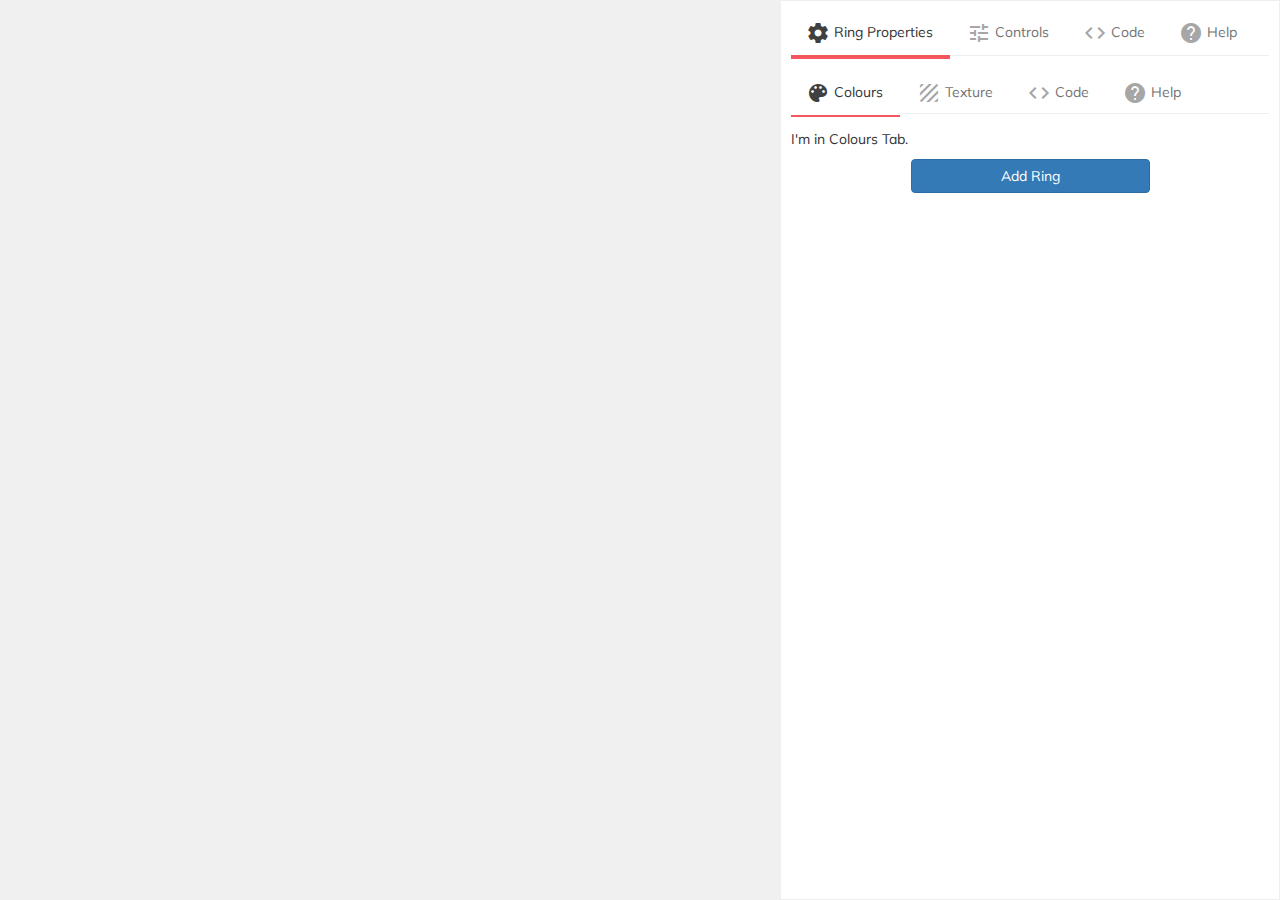
<file: index.html>
<!DOCTYPE html>
<html lang="en">
<head>
  <meta charset="utf-8">
  <link href="favicon.ico" rel="shortcut icon" type="image/icon">
  <meta name="viewport" content="width=device-width", initial-scale=1>

  <!-- BOOTSTRAP -->
  <script src="vendor/jquery/jquery.min.js"></script>
  <link rel="stylesheet" href="vendor/bootstrap/css/bootstrap.min.css">
  <script src="vendor/bootstrap/js/bootstrap.min.js"></script>

  <!-- GOOGLE FONTS -->
  <link href="https://fonts.googleapis.com/css?family=Muli" rel="stylesheet">
  <!-- MATERIAL ICONS Licensed under Apache Ver 2.0 -->
  <link href="https://fonts.googleapis.com/icon?family=Material+Icons" rel="stylesheet">

  <!--ACE EDITOR-->

  <!-- CUSTOM -->
  <link rel="stylesheet" href="css/ringlab.css">
</head>
<body style="margin: 0;">

  <!-- SIDEBAR OPTIONS PANEL -->
  <!-- Tabbable Panel With Lines from http://bootsnipp.com/snippets/featured/bootstrap-line-tabs-by-keenthemes
       Licensed under MIT -->
  <div class="container">
    <div class="options-panel tabbable-panel">
      <div class="tabbable-line">
        <ul class="nav nav-tabs">
          <li class="active">
            <a href="#properties_tab" data-toggle="tab"> <i class="material-icons">settings</i> Ring Properties</a>
          </li>
          <li class="">
            <a href="#controls_tab" data-toggle="tab"> <i class="material-icons">tune</i> Controls</a>
          </li>
          <li>
            <a href="#code_tab" data-toggle="tab"> <i class="material-icons">code</i> Code</a>
          </li>
          <li>
            <a href="#help_tab" data-toggle="tab"> <i class="material-icons">help</i> Help</a>
          </li>
        </ul>
        <div class="tab-content">
          <div class="tab-pane active" id="properties_tab">
            <div class="tabbable-panel">
              <div class="tabbable-line">
                <ul class="nav nav-tabs">
                  <li class="active">
                    <a href="#colours_tab" data-toggle="tab"> <i class="material-icons">palette</i> Colours</a>
                  </li>
                  <li class="">
                    <a href="#texture_tab" data-toggle="tab"> <i class="material-icons">texture</i> Texture</a>
                  </li>
                  <li>
                    <a href="#tab_default_3" data-toggle="tab"> <i class="material-icons">code</i> Code</a>
                  </li>
                  <li>
                    <a href="#tab_default_4" data-toggle="tab"> <i class="material-icons">help</i> Help</a>
                  </li>
                </ul>
                <div class="tab-content">
                  <div class="tab-pane active" id="colours_tab">
                    <p>
                      I'm in Colours Tab.
                    </p>
                  </div>

                  <div class="tab-pane" id="texture_tab"></div>

                  <div class="tab-pane" id="tab_default_3"></div>

                  <div class="tab-pane" id="tab_default_4"></div>

                  <button id="add_ring" type="button" class="btn btn-primary" style="margin: auto 25%; width: 50%;">Add Ring</button>
                </div>
              </div>
            </div>
          </div>
          <div class="tab-pane" id="controls_tab">
            <p>
              I'm in Tab 2
            </p>
            <div class="checkbox"><label><input id="rotationCheckbox" type="checkbox" value="" checked>  <i class="material-icons">3d_rotation</i> 3D Rotation </label></div>
            <div class="checkbox"><label><input id="panCheckbox" type="checkbox" value="" checked>  <i class="material-icons">pan_tool</i> Panning </label></div>
            <div class="checkbox"><label><input id="zoomCheckbox" type="checkbox" value="" checked>  <i class="material-icons">zoom_in</i> Zoom </label></div>
          </div>
          <div class="tab-pane" id="code_tab">
            <pre id="editor">
              {
                "colour" : "red",
                "x-location" : 0,
                "y-location" : 0,
                "z-location" : 0
              }
            </pre>
          </div>
          <div class="tab-pane" id="help_tab">
            <p>
              I'm in Tab 4
            </p>
          </div>
        </div>
      </div>
      <!--
      <div id="color-select" style="padding:10px; width: 100%; height: 25%; position: relative;">
              <input type="color" name="favcolor" value="#FF0000" style="padding:0;">
      </div>
      <div id="mat-select" style="padding:10px; width: 100%; height: 25%; position: relative;"></div>
      <div id="ring-meta" style="padding:10px; width: 100%; height: 40%; position: relative;"></div>
    -->

    </div>
  </div>

  <!-- THREEJS -->
  <script src="js/three.min.js"></script>
  <script src="js/TrackballControls.js"></script>
  <script src="js/stats.min.js"></script>
  <script src="js/ringlab.js"></script>

  <!--ACE EDITOR -->
  <script src="vendor/ace/src-min-noconflict/ace.js" type="text/javascript" charset="utf-8"></script>
  <script>
    var editor = ace.edit("editor");
    editor.setTheme("ace/theme/eclipse");
    editor.session.setMode("ace/mode/json");
  </script>

</body>
</html>
</file>
<file: css/ringlab.css>
html {
  height: 100%;
}

* {
  font-family: 'Muli', sans-serif;
}

.material-icons, .icon-text {
  vertical-align: middle;
}

.checkbox {
  padding: 10px;
}

.checkbox > .material-icons {
  padding-left: 10px;
}

canvas {
  z-index: 0;
  display: block;
}

button {
    text-align: center;
}

.options-panel {
    z-index: 1;
    top: 0px;
    right: 0px;
    width: 500px;
    height: 100%;
    position: absolute;

    background-color: white;
}

/* Tabbable Panel With Lines from http://bootsnipp.com/snippets/featured/bootstrap-line-tabs-by-keenthemes
     Licensed under MIT */
.tabbable-panel {
  border: 1px solid #eee;
  padding: 10px;
}
.tabbable-line > .nav-tabs {
  border: none;
  margin: 0px;
}
.tabbable-line > .nav-tabs > li {
  margin-right: 2px;
}
.tabbable-line > .nav-tabs > li > a {
  border: 0;
  color: #737373;
}
.tabbable-line > .nav-tabs > li > a > i {
  color: #a6a6a6;
}
.tabbable-line > .nav-tabs > li.open, .tabbable-line > .nav-tabs > li:hover {
  border-bottom: 4px solid #fbcdcf;
}
.tabbable-line > .nav-tabs > li.open > a, .tabbable-line > .nav-tabs > li:hover > a {
  border: 0;
  background: none !important;
  color: #333333;
}
.tabbable-line > .nav-tabs > li.open > a > i, .tabbable-line > .nav-tabs > li:hover > a > i {
  color: #a6a6a6;
}
.tabbable-line > .nav-tabs > li.open .dropdown-menu, .tabbable-line > .nav-tabs > li:hover .dropdown-menu {
  margin-top: 0px;
}
.tabbable-line > .nav-tabs > li.active {
  border-bottom: 4px solid #f3565d;
  position: relative;
}
.tabbable-line > .nav-tabs > li.active > a {
  border: 0;
  color: #333333;
}
.tabbable-line > .nav-tabs > li.active > a > i {
  color: #404040;
}
.tabbable-line > .tab-content {
  margin-top: -3px;
  background-color: #fff;
  border: 0;
  border-top: 1px solid #eee;
  padding: 15px 0;
}
.portlet .tabbable-line > .tab-content {
  padding-bottom: 0;
}
/*end of keenthemes Tabbable Panel With Line*/

/*no border for embedded tabs within a tab pane*/
.tab-pane {
  height: 100%;
}
.tab-pane > .tabbable-panel {
  border: none;
  padding: 0;
}
.tab-pane .tabbable-line > .nav-tabs > li.active {
  border-width: 2px;
}
.tabbable-line > .nav-tabs > li.open, .tabbable-line > .nav-tabs > li:hover {
  border-width: 2px;
}

#side_bar {
  z-index: 1;

  height: 100%;
  right: 0px;
  left: calc(100% - 400px);

  background-color: white;
  position: absolute;
}

#editor {
  height: 100%;
}
</file>
